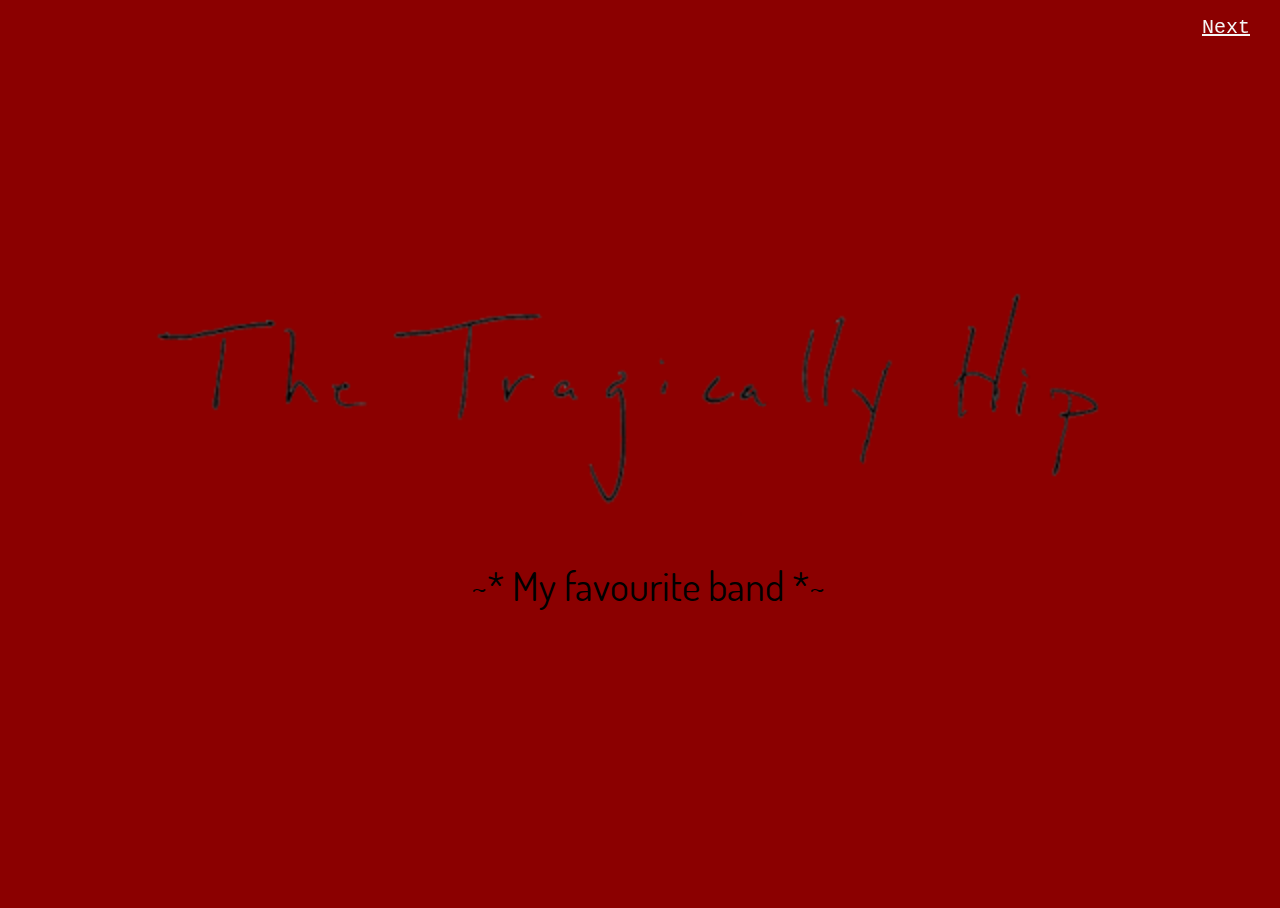
<file: index.html>
<!DOCTYPE html>
<html>
  <head>
    <meta charset="utf-8">
    <meta name="viewport" content="width=device-width">
    <title>The Tragically Hip</title>
    <link href="style.css" rel="stylesheet" type="text/css" />
  </head>
  <body>
    <div class="aligncenter">
    <img src="images/unnamed.png" alt="The Tragically Hip Logo" width=80%>
    <p class=title-text>~* My favourite band *~</p>
    </div>

  <div class='footer'>
    <p> </p>
    <a class='next' href='history.html'>Next</a>
  </div>


  </body>
</html>
</file>
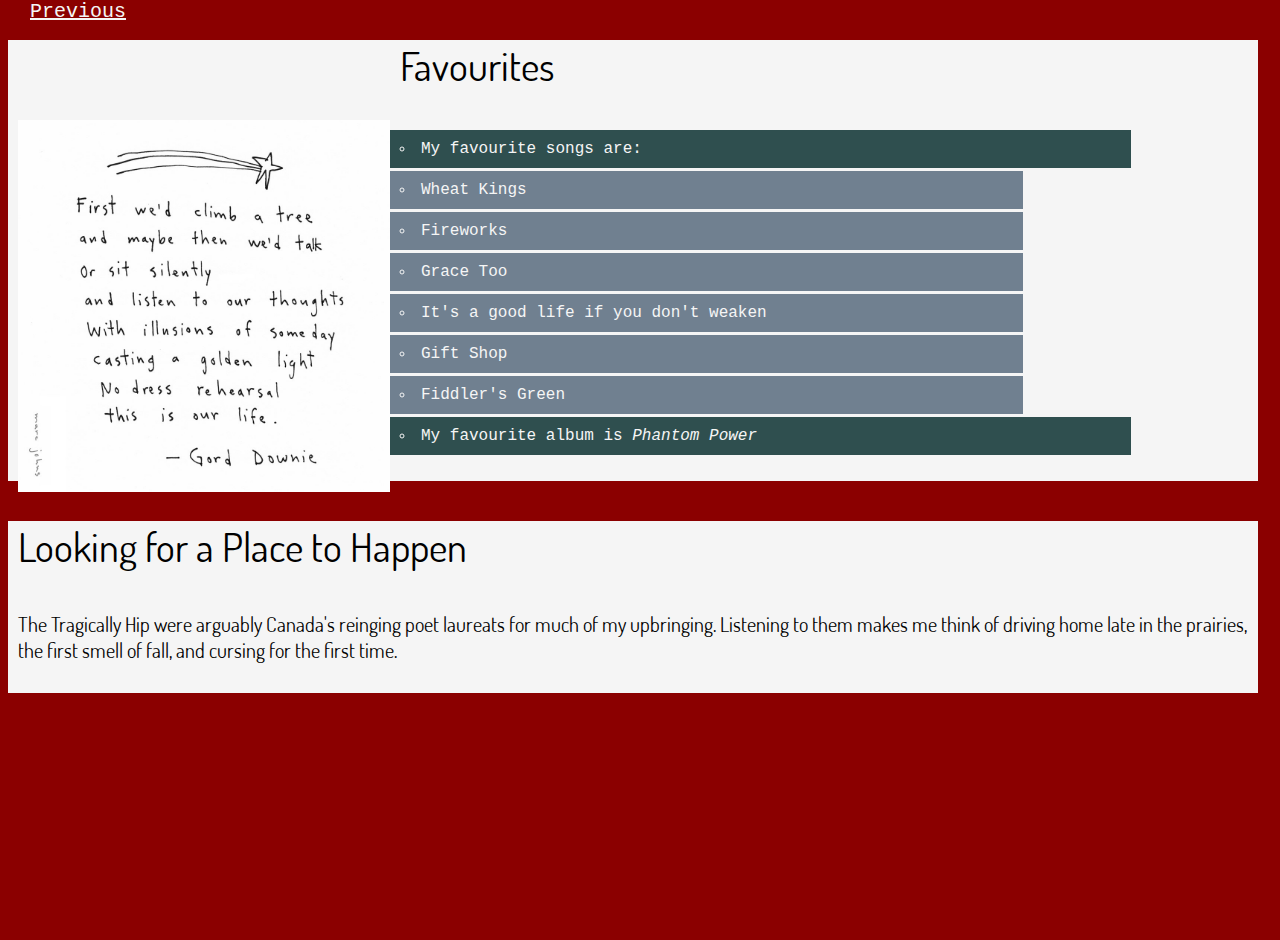
<file: favourites.html>
<!DOCTYPE html>
<html>
  <head>
    <meta charset="utf-8">
    <meta name="viewport" content="width=device-width">
    <title>The Tragically Hip</title>
    <link href="style.css" rel="stylesheet" type="text/css" />
  </head>
  <body>



<div class=text-container>
<img id='quotepic' src='images/quote.jpg' alt='quote: first we'd clikmb a tree and maybe then we'd talk. or sit silently and listen to our thoughts. with illusions of someday casting a golden light. No dress rehersal . This is our life.' align='left'>
    <p class=title-text alight=left margin=20px >Favourites</p>
    <ul>
      <li>My favourite songs are:</li>
    <ul id='songlist'>
      <li>Wheat Kings</li>
      <li>Fireworks</li>
      <li>Grace Too</li>
      <li>It's a good life if you don't weaken</li>
      <li>Gift Shop</li>
      <li>Fiddler's Green</li>
    </ul>
    <li>My favourite album is <em>Phantom Power</em></li>
      </ul> 
</div>

<div class=text-container>
 <p class=title-text alight=left margin=20px >Looking for a Place to Happen</p>
 <p style="font-family:Dosis; font-size: 20px">
   The Tragically Hip were arguably Canada's reinging poet laureats for much of my upbringing. Listening to them makes me think of driving home late in the prairies, the first smell of fall, and cursing for the first time. 
   </p>

</div>

<div class='footer'>
    <a class='previous' href='genre.html'>Previous</a>
    <!-- <a class='next' href='influences.html'>Next</a> -->
</div>
  </body>
</html>
</file>
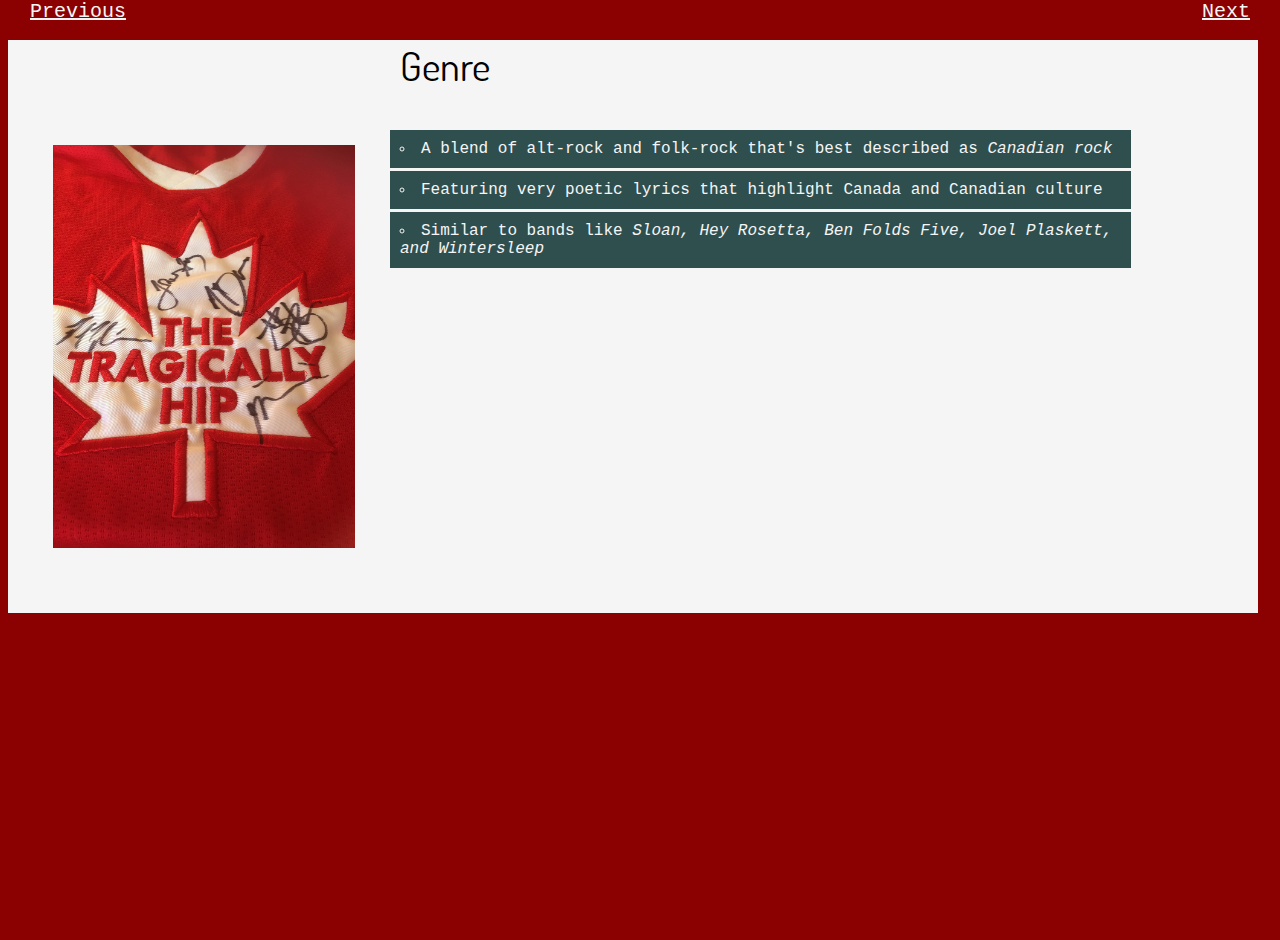
<file: genre.html>
<!DOCTYPE html>
<html>
  <head>
    <meta charset="utf-8">
    <meta name="viewport" content="width=device-width">
    <title>The Tragically Hip</title>
    <link href="style.css" rel="stylesheet" type="text/css" />
  </head>
  <body>



<div class=text-container>
<img id='jerseypic' src='images/jersey.jpg' alt='Autographed Canadian Tragically Hip Jersey' style='width:30%' align='left'>
    <p class=title-text alight=left margin=20px >Genre</p>
    <ul>
      <li>A blend of alt-rock and folk-rock that's best described as <em>Canadian rock</em></li>
      <li>Featuring very poetic lyrics that highlight Canada and Canadian culture</li>
      <li>Similar to bands like <em>Sloan, Hey Rosetta, Ben Folds Five, Joel Plaskett, and Wintersleep</em></li>
      </ul> 
<iframe width="560" height="315" src="https://www.youtube.com/embed/E_RSJ6xuHbE" frameborder="0" allow="accelerometer; autoplay; encrypted-media; gyroscope; picture-in-picture" allowfullscreen></iframe>

</div>





<div class='footer'>
    <a class='previous' href='history.html'>Previous</a>
    <a class='next' href='favourites.html'>Next</a>
</div>
  </body>
</html>
</file>
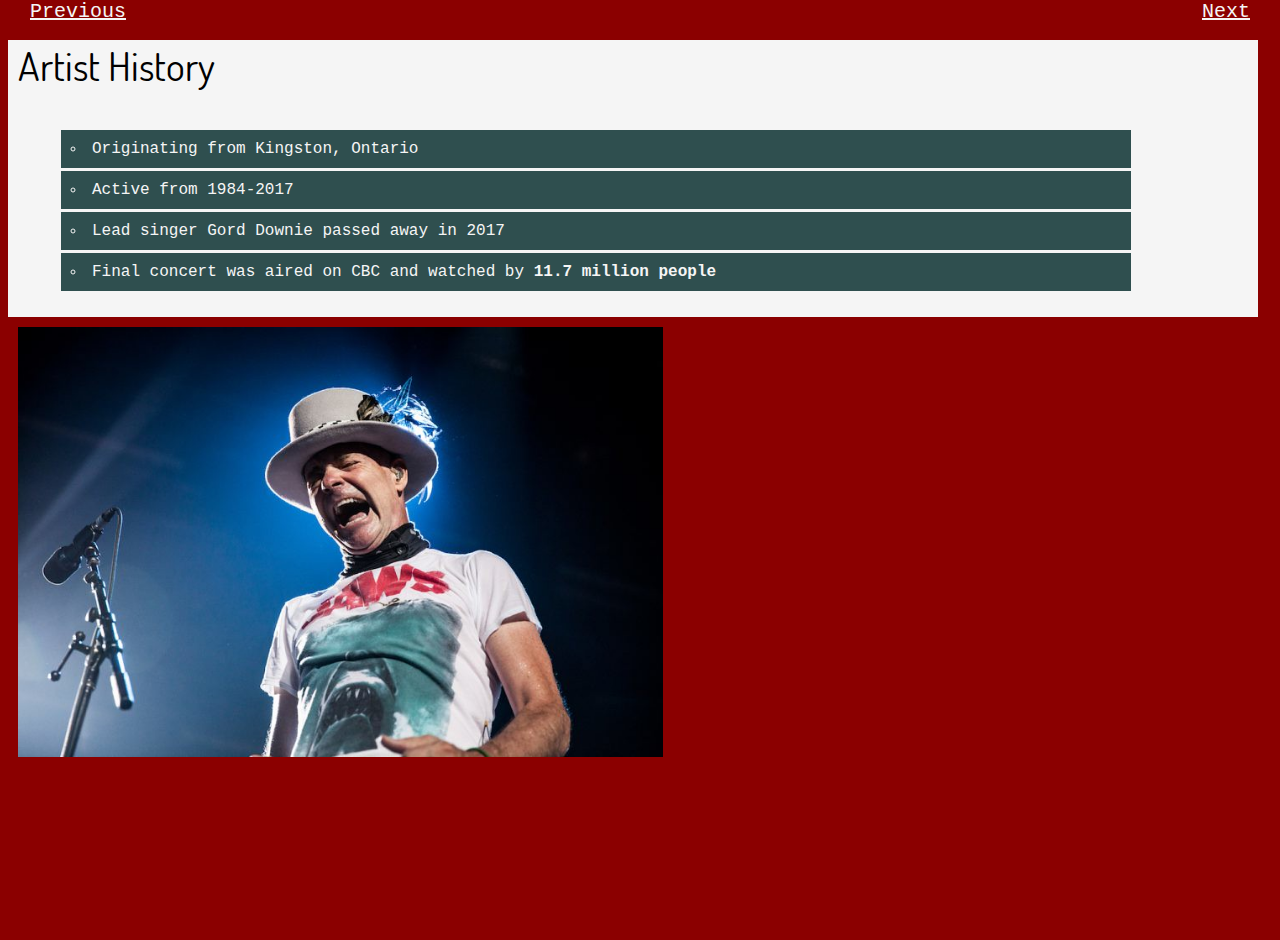
<file: history.html>
<!DOCTYPE html>
<html>
  <head>
    <meta charset="utf-8">
    <meta name="viewport" content="width=device-width">
    <title>The Tragically Hip</title>
    <link href="style.css" rel="stylesheet" type="text/css" />
  </head>
  <body>

<div class=text-container >
    <p class=title-text>Artist History</p>
    <ul>
      <li>Originating from Kingston, Ontario</li>
      <li>Active from 1984-2017</li>
      <li>Lead singer Gord Downie passed away in 2017</li>
      <li> Final concert was aired on CBC and watched by <strong>11.7 million people</strong></li>
      </ul> 

</div>
<img src='images/jaws.jpg' alt='gord downie rocking the jaws shirt' style='height:50%; padding:10px'>

<div class='footer'>
    <a class='previous' href='index.html'>Previous</a>
    <a class='next' href='genre.html'>Next</a>
</div>
  </body>
</html>
</file>
<file: style.css>
html{
  height:100%;
  width:100%;
        box-sizing:border-box;

}

body {
  height:100%;
  width:100%;
  background-color: darkred;
}
*, *::before, *::after{
  box-sizing:inherit;


}
.aligncenter{
  position:relative;
  top:30%;
  text-align:center;
}

@font-face{
  font-family: Dosis;
  src:url(fonts/Dosis-VariableFont_wght.ttf);
}

.title-text{
 font-family:Dosis,'Courier New';
 font-size:40px;
}

.footer{
  position:fixed;
  top:0px;
  width:100%;
  left:0px;
  background-color:darkred;
  height:35px;
}

.next{
  position:absolute;
  right:30px;
}
.previous{
  position:absolute;
  left:30px;
}
.text-container{
  background-color:whitesmoke;
  margin-right:30px;
  padding-bottom: 10px;
  padding-left:10px;
}

.text-container ul{
  list-style-position:inside;
  list-style-type:circle;
  font-family: 'Courier New';
  margin-right:10%;
  
}

.text-container ul li{
  padding:10px;
  margin:5px;
  background-color:darkslategrey;
  margin:3px;
  color:whitesmoke
}

#jerseypic{
  margin-top:70px;
  margin-right: 10px;
  border:35px solid whitesmoke;
}
#quotepic{
width:30%;
 margin-top:80px; 
 margin-right:10px;

}

#songlist li{
  background-color: slategrey;
  text-color: whitesmoke;
}

a{
  color: whitesmoke;
  font-family:'Courier New';
  font-size:20px;
}
</file>
